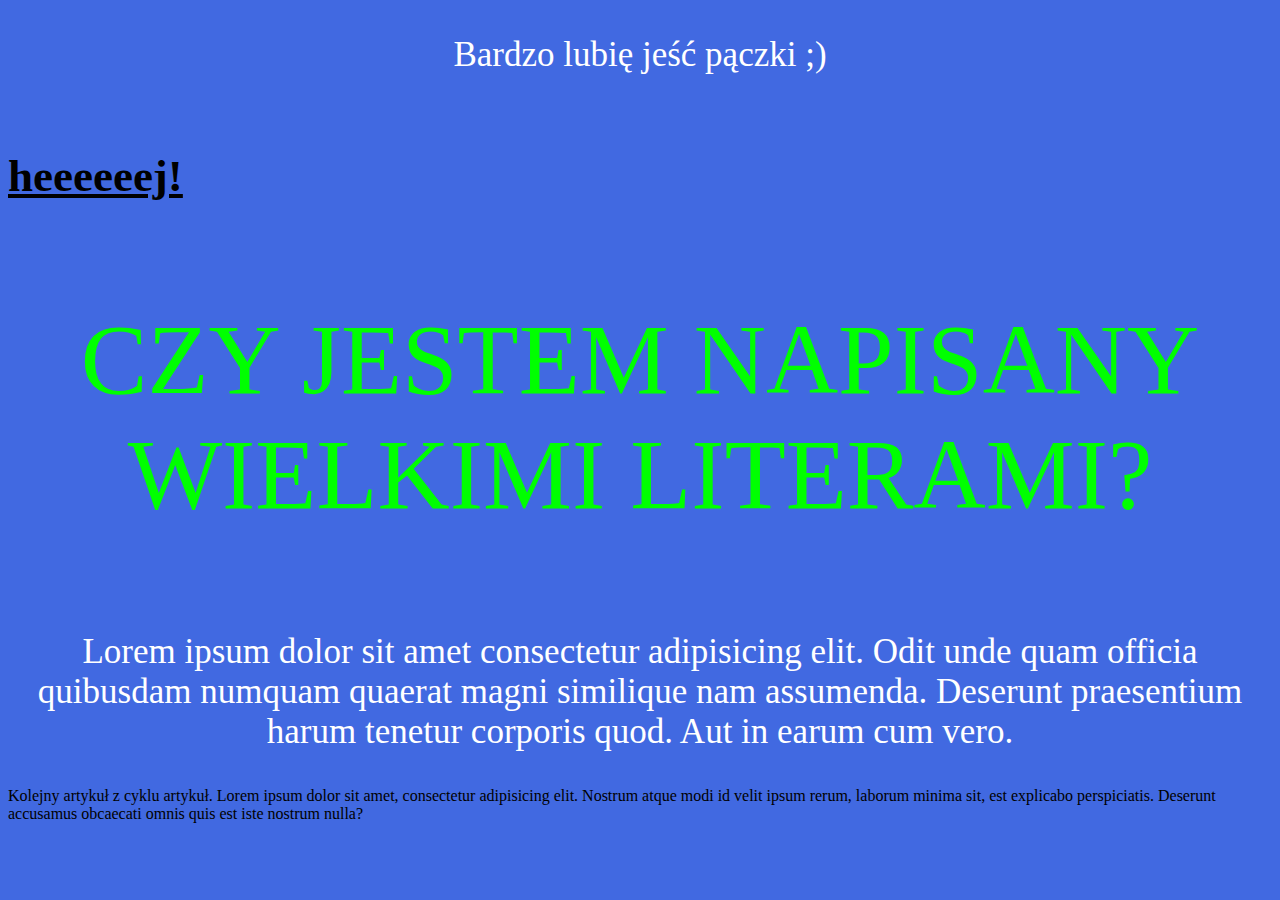
<file: index.html>
<!DOCTYPE html>
<html lang="en">
<head>
    <meta charset="UTF-8">
    <meta name="viewport" content="width=device-width, initial-scale=1.0">
    <title>drugiprojekt</title>
    <link rel="stylesheet" href="/CSS/main.css">
    <style>
        span{
            font-size: 45px;
            font-weight: bold ;
            text-decoration: underline;
            
        }
    </style>
</head>
<body>
    <div>
        <p>Bardzo lubię jeść pączki ;)<br><br> </p>
        <span>heeeeeej!</span>
    </div>
    <p style="font-size: 100px; color: lime; text-transform: uppercase;">Czy jestem napisany wielkimi literami?</p>
    <p>Lorem ipsum dolor sit amet consectetur adipisicing elit. Odit unde quam officia quibusdam numquam quaerat magni similique nam assumenda. Deserunt praesentium harum tenetur corporis quod. Aut in earum cum vero.</p>
    <article>Kolejny artykuł z cyklu artykuł. Lorem ipsum dolor sit amet, consectetur adipisicing elit. Nostrum atque modi id velit ipsum rerum, laborum minima sit, est explicabo perspiciatis. Deserunt accusamus obcaecati omnis quis est iste nostrum nulla?</article>
</body>
</html>
</file>
<file: CSS/main.css>
body{
    background-color: royalblue;
}
p{   
    font-size: 35px;
    color: white;
    text-align: center;
}
</file>
